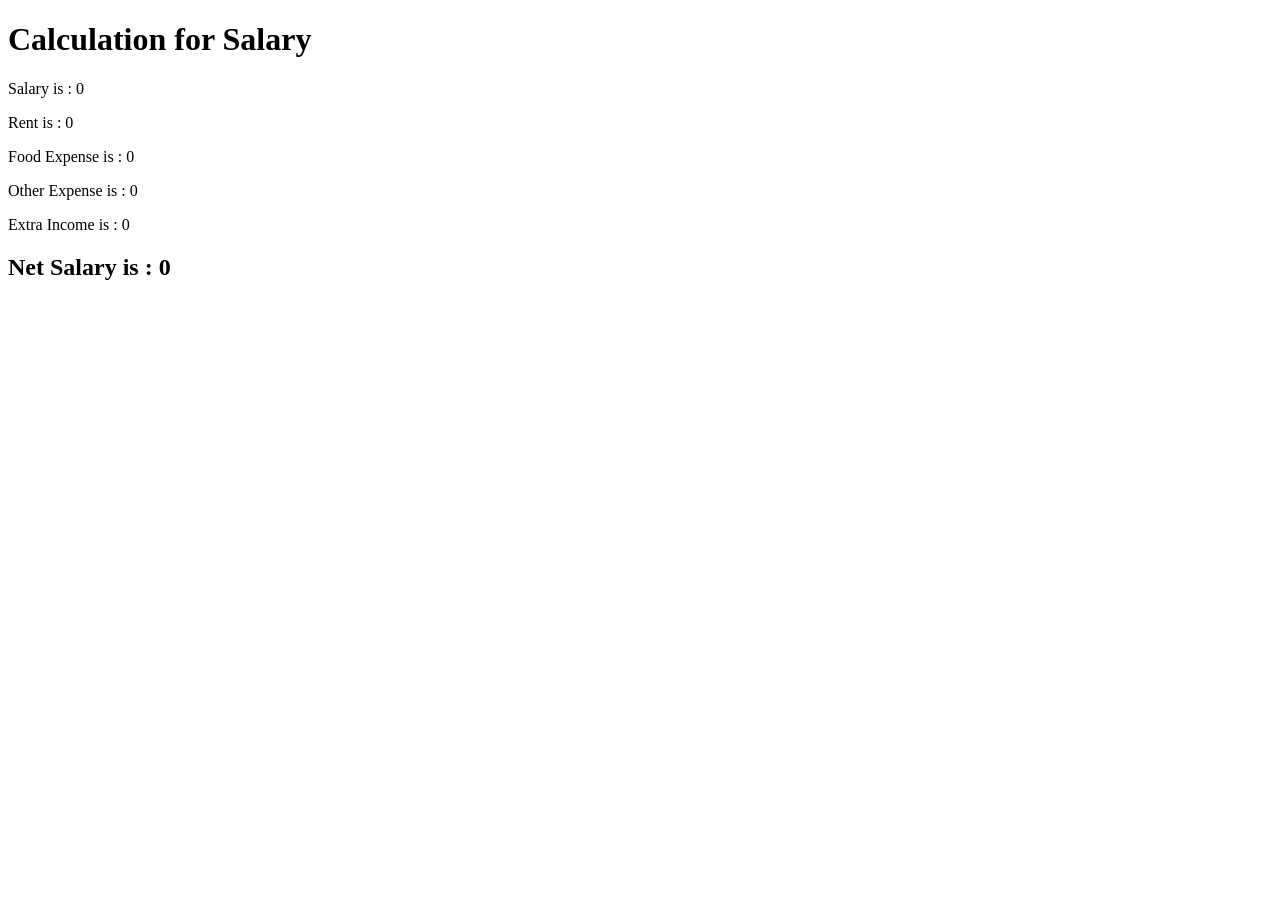
<file: Mock Round Basic Task/index.html>
<!-- salary calculate -->

<!DOCTYPE html>
<html lang="en">

<head>
    <meta charset="UTF-8">
    <meta name="viewport" content="width=device-width, initial-scale=1.0">
    <title>Document</title>
</head>

<body>

    <h1>Calculation for Salary</h1>
    <p id="salary"></p>
    <p id="rent"></p>
    <p id="foodExpense"></p>
    <p id="otherExpense"></p>
    <p id="extraIncome"></p>
    <h2 id="netSalary"></h2>

    <script>
        let salary = Number(prompt("Enter your salary : "));
        let rent = Number(prompt("Enter your rent : "));
        let foodExpense = Number(prompt("Enter your food expense : "));
        let otherExpense = Number(prompt("Enter your other expense : "));
        let extraIncome = Number(prompt("Enter your extra income : "));
        let totalExpense = rent + foodExpense + otherExpense;
        let netSalary = salary - totalExpense + extraIncome;


        function claculateIncome() {
            document.getElementById("salary").innerText = `Salary is : ${salary}`;
            document.getElementById("rent").innerText = `Rent is : ${rent}`;
            document.getElementById("foodExpense").innerText = `Food Expense is : ${foodExpense}`;
            document.getElementById("otherExpense").innerText = `Other Expense is : ${otherExpense}`;
            document.getElementById("extraIncome").innerText = `Extra Income is : ${extraIncome}`;
            document.getElementById("netSalary").innerText = `Net Salary is : ${netSalary}`;
        }
        claculateIncome();
    </script>
</body>

</html>

<!-- salary calculate -->

<!-- invoice generate -->


<!-- <!DOCTYPE html>
<html>
    <body>
        
        <h2>Invoice</h2>

    <table border="1">
        <tr>
            <th>Item</th>
            <th>Qty</th>
            <th>Price</th>
            <th>Total</th>
        </tr>
        <tr>
            <td id="item"></td>
            <td id="qty"></td>
            <td id="price"></td>
            <td id="total1"></td>
        </tr>
        <tr>
            <td id="item2"></td>
            <td id="qty2"></td>
            <td id="price2"></td>
            <td id="total2"></td>
        </tr>
        <tr>
            <td colspan="3">Grand Total</td>
            <td id="grandTotal"></td>
        </tr>
    </table>
    
    <script>
        let item = prompt("Enter item name:");
        let qty = Number(prompt("Enter quantity:"));
        let price = Number(prompt("Enter price per unit:"));
        let item2 = prompt("Enter second item name:");
        let qty2 = Number(prompt("Enter quantity for second item:"));
        let price2 = Number(prompt("Enter price per unit for second item:"));
        
        let total1 = qty * price;
        let total2 = qty2 * price2;
        let grandTotal = total1 + total2;
        
        document.getElementById("item").innerText = item;
        document.getElementById("qty").innerText = qty;
        document.getElementById("price").innerText = price;
        document.getElementById("total1").innerText = total1;
        document.getElementById("item2").innerText = item2;
        document.getElementById("qty2").innerText = qty2;
        document.getElementById("price2").innerText = price2;
        document.getElementById("total2").innerText = total2;
        document.getElementById("grandTotal").innerText = grandTotal;
    </script>
    
</body>
</html> -->

<!-- invoice generate -->

<!-- budget traker -->

<!-- <!DOCTYPE html>
<html lang="en">

<head>
    <meta charset="UTF-8">
    <meta name="viewport" content="width=device-width, initial-scale=1.0">
    <title>Budget Tracker</title>
    <link rel="shortcut icon" href="./img/favicon.png" type="image/x-icon">
    <script src="https://cdn.jsdelivr.net/npm/@tailwindcss/browser@4"></script>
    <link rel="stylesheet" href="style.css">
</head>

<body class="p-6">
    <p id="budget"></p>
    <p id="amount"></p>
    <h1 id="amountLeft"></h1>

    <script>
        let budget = Number(prompt("Enter your budget : "));
        let amount = Number(prompt("Enter your amount spent : "));
        let amountLeft = budget - amount;

        function calculateBudget() {
            document.getElementById("budget").innerText = `Budget is : ${budget}`;
            document.getElementById("amount").innerText = `Amount spent : ${amount}`;
            document.getElementById("amountLeft").innerText = `Amount Left is : ${amountLeft}`;
        }

        calculateBudget();
    </script>
</body>

</html> -->

<!-- budget traker -->
</file>
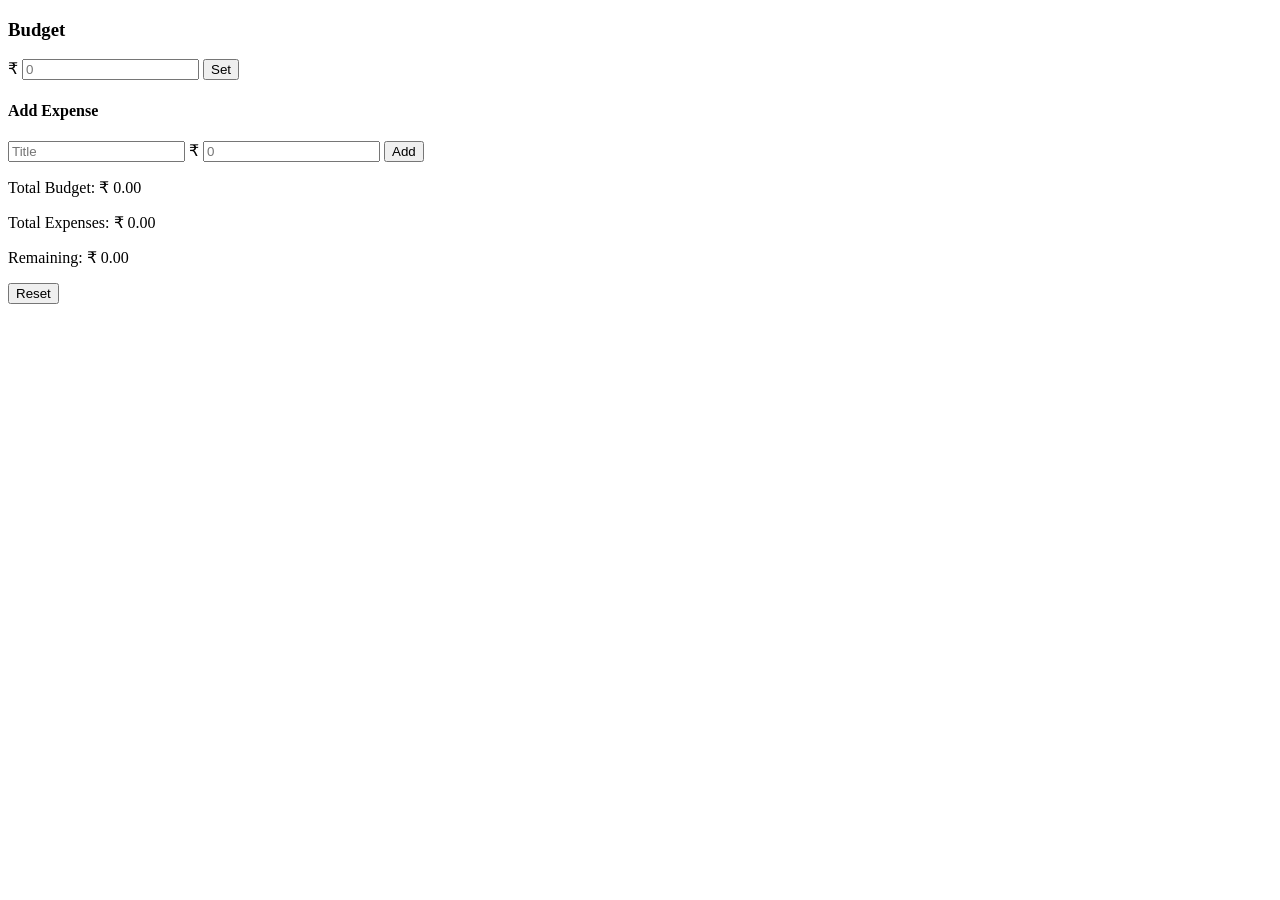
<file: Mock Round Task/index.html>
<!DOCTYPE html>
<html>
<head>
  <meta charset="utf-8">
  <title>Budget</title>
  </head>
<body>
  <h3>Budget</h3>
  ₹ <input type="number" id="budget" placeholder="0">
  <button id="set">Set</button>

  <h4>Add Expense</h4>
  <input id="title" placeholder="Title">
  ₹ <input type="number" id="amount" placeholder="0">
  <button id="add">Add</button>

  <p>Total Budget: ₹ <span id="b">0</span></p>
  <p>Total Expenses: ₹ <span id="x">0</span></p>
  <p>Remaining: ₹ <span id="r">0</span></p>

  <div id="list"></div>
  <button id="reset">Reset</button>

  <script>
    let budget=0, items=[];
    const $=id=>document.getElementById(id);
    function update(){
      const total=items.reduce((s,i)=>s+i.amount,0);
      $("b").textContent=budget.toFixed(2);
      $("x").textContent=total.toFixed(2);
      $("r").textContent=(budget-total).toFixed(2);
      $("list").innerHTML=items.map(i=>`<div>${i.title} - ₹${i.amount.toFixed(2)} <button onclick="rm(${i.id})">x</button></div>`).join("")||"";
    }
    $("set").onclick=()=>{budget=+$("budget").value||0; $("budget").value=""; update();};
    $("add").onclick=()=>{const t=$("title").value.trim(), a=+$("amount").value||0; if(!t||!a) return; items.push({id:Date.now(),title:t,amount:a}); $("title").value=""; $("amount").value=""; update();};
    window.rm=id=>{items=items.filter(i=>i.id!==id); update();};
    $("reset").onclick=()=>{budget=0; items=[]; update();};
    update();
  </script>
</body>
</html>
</file>
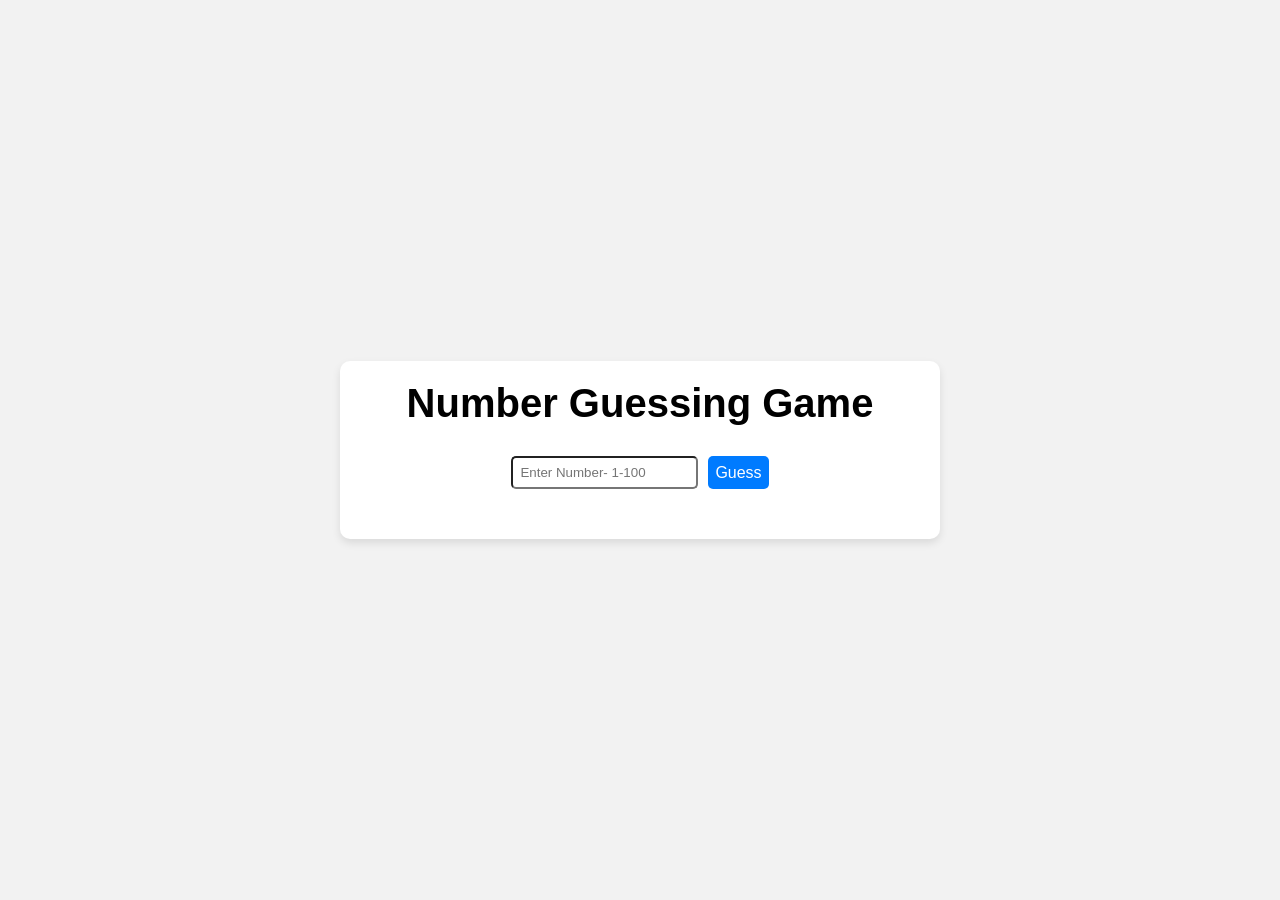
<file: Practical Moc Round/index.html>
<!DOCTYPE html>
<html lang="en">

<head>
    <meta charset="UTF-8">
    <meta name="viewport" content="width=device-width, initial-scale=1.0">
    <link rel="stylesheet" href="style.css">
    <title>Document</title>
    <style>
        
    </style>
</head>

<body>
    <div class="div">
        <div class="box">
            <h2>Number Guessing Game</h2>

            <div>
                <input id="g" type="text" placeholder="Enter Number- 1-100">
                <button onclick="check()">Guess</button>
            </div>

            <p id="f"></p>
        </div>
    </div>

    <script>
        let n = Math.floor(Math.random() * 100) + 1;

        function check() {
            let v = Number(document.getElementById("g").value);
            if (!v || v < 1 || v > 100) {
                f.innerText = "1-100 only";
            } else if (v === n) {
                f.innerText = "Correct!";
            } else if (v < n) {
                f.innerText = "Too low!";
            } else {
                f.innerText = "Too high!";
            }
        }
    </script>
</body>

</html>
</file>
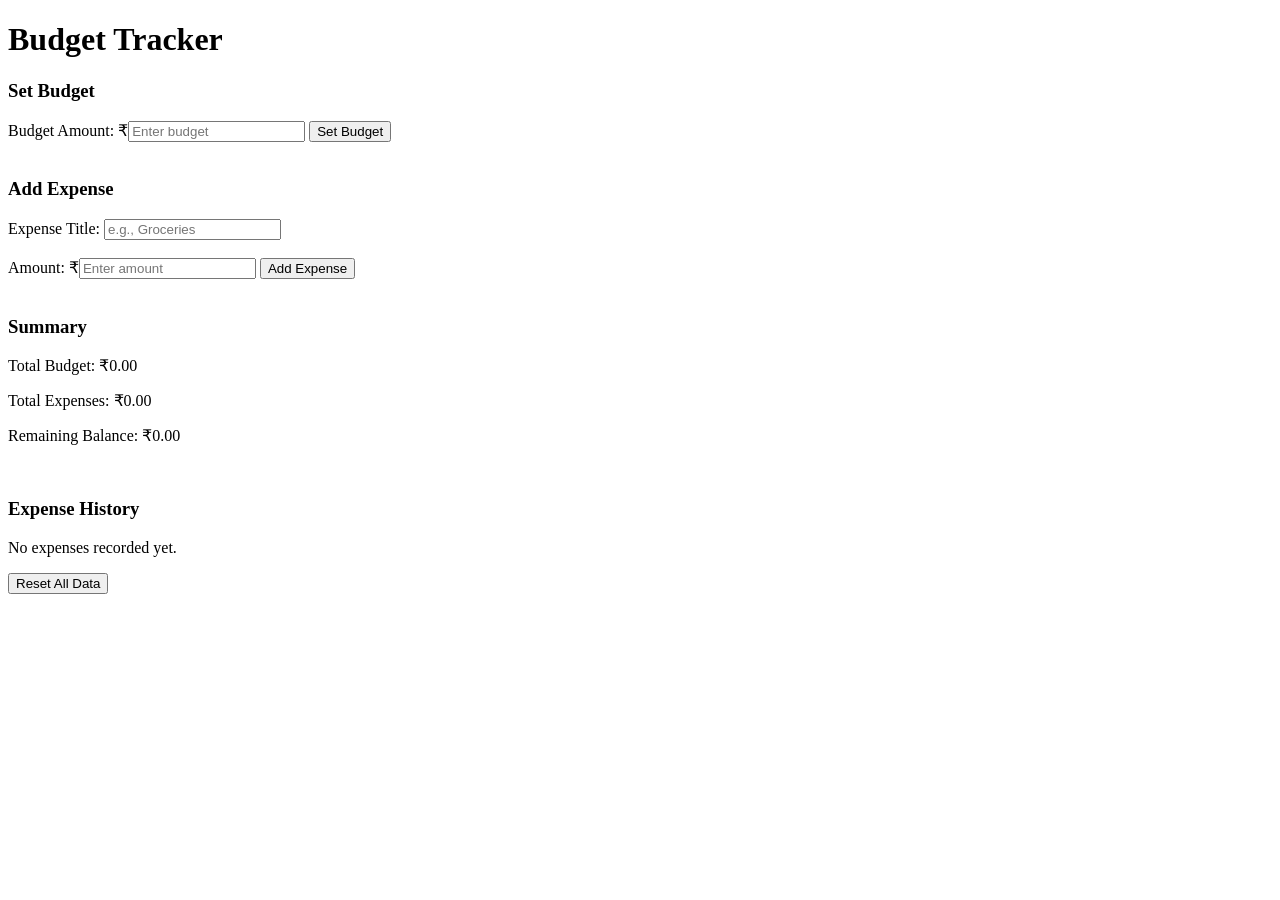
<file: Mock Round Task/budgettracker3.html>
<!DOCTYPE html>
<html>
<head>
    <title>Budget Tracker</title>
</head>
<body>
    <h1>Budget Tracker</h1>
    
    <div id="budget-section">
        <h3>Set Budget</h3>
        Budget Amount: ₹<input type="number" id="budget-input" min="0" placeholder="Enter budget">
        <button onclick="setBudget()">Set Budget</button>
        <span id="budget-error" style="color: red;"></span>
    </div>
    <br>
    
    <div id="expense-section">
        <h3>Add Expense</h3>
        Expense Title: <input type="text" id="expense-title" placeholder="e.g., Groceries">
        <br><br>
        Amount: ₹<input type="number" id="expense-amount" min="0" placeholder="Enter amount">
        <button onclick="addExpense()">Add Expense</button>
        <span id="expense-error" style="color: red;"></span>
    </div>
    <br>
    
    <div id="summary-section">
        <h3>Summary</h3>
        <p>Total Budget: ₹<span id="total-budget">0</span></p>
        <p>Total Expenses: ₹<span id="total-expenses">0</span></p>
        <p>Remaining Balance: ₹<span id="remaining-balance">0</span></p>
    </div>
    <br>
    
    <div id="expense-history">
        <h3>Expense History</h3>
        <div id="expense-list"></div>
        <button onclick="resetAll()">Reset All Data</button>
    </div>

    <script>
        let b = +localStorage.getItem('budget') || 0, e = JSON.parse(localStorage.getItem('expenses')) || [];
        
        const update = () => {
            const te = e.reduce((s,x)=>s+x.amount,0), r=b-te;
            document.getElementById('total-budget').textContent = b.toFixed(2);
            document.getElementById('total-expenses').textContent = te.toFixed(2);
            document.getElementById('remaining-balance').textContent = r.toFixed(2);
            document.getElementById('remaining-balance').style.color = r<0?'red':'';
            document.getElementById('expense-list').innerHTML = !e.length?'<p>No expenses recorded yet.</p>':e.map(x=>`<div style="border:1px solid #ccc;padding:10px;margin:5px 0;"><strong>${x.title}</strong> - ₹${x.amount.toFixed(2)} <button onclick="window.remove(${x.id})" style="float:right;color:red;background:none;border:none;">Remove</button></div>`).join('');
        };
        
        window.setBudget = () => {
            const v = +document.getElementById('budget-input').value;
            if(!v || v<=0 || v>999999999) {document.getElementById('budget-error').textContent = 'Please enter valid budget'; return;}
            b = v; localStorage.setItem('budget',b); update(); document.getElementById('budget-input').value='';
            document.getElementById('budget-error').textContent='';
        };
        
        window.addExpense = () => {
            const t = document.getElementById('expense-title').value.trim(), a = +document.getElementById('expense-amount').value;
            if(!t || !a || a<=0 || a>999999999) {document.getElementById('expense-error').textContent = 'Please enter valid expense'; return;}
            e.push({id:Date.now(),title:t,amount:a}); localStorage.setItem('expenses',JSON.stringify(e)); update();
            document.getElementById('expense-title').value=''; document.getElementById('expense-amount').value='';
            document.getElementById('expense-error').textContent='';
        };
        
        window.remove = id => {if(confirm('Remove?')) {e=e.filter(x=>x.id!==id); localStorage.setItem('expenses',JSON.stringify(e)); update();}};
        
        window.resetAll = () => {if(confirm('Reset all?')) {b=0; e=[]; localStorage.clear(); update();}};
        
        update();
    </script>
</body>
</html>
</file>
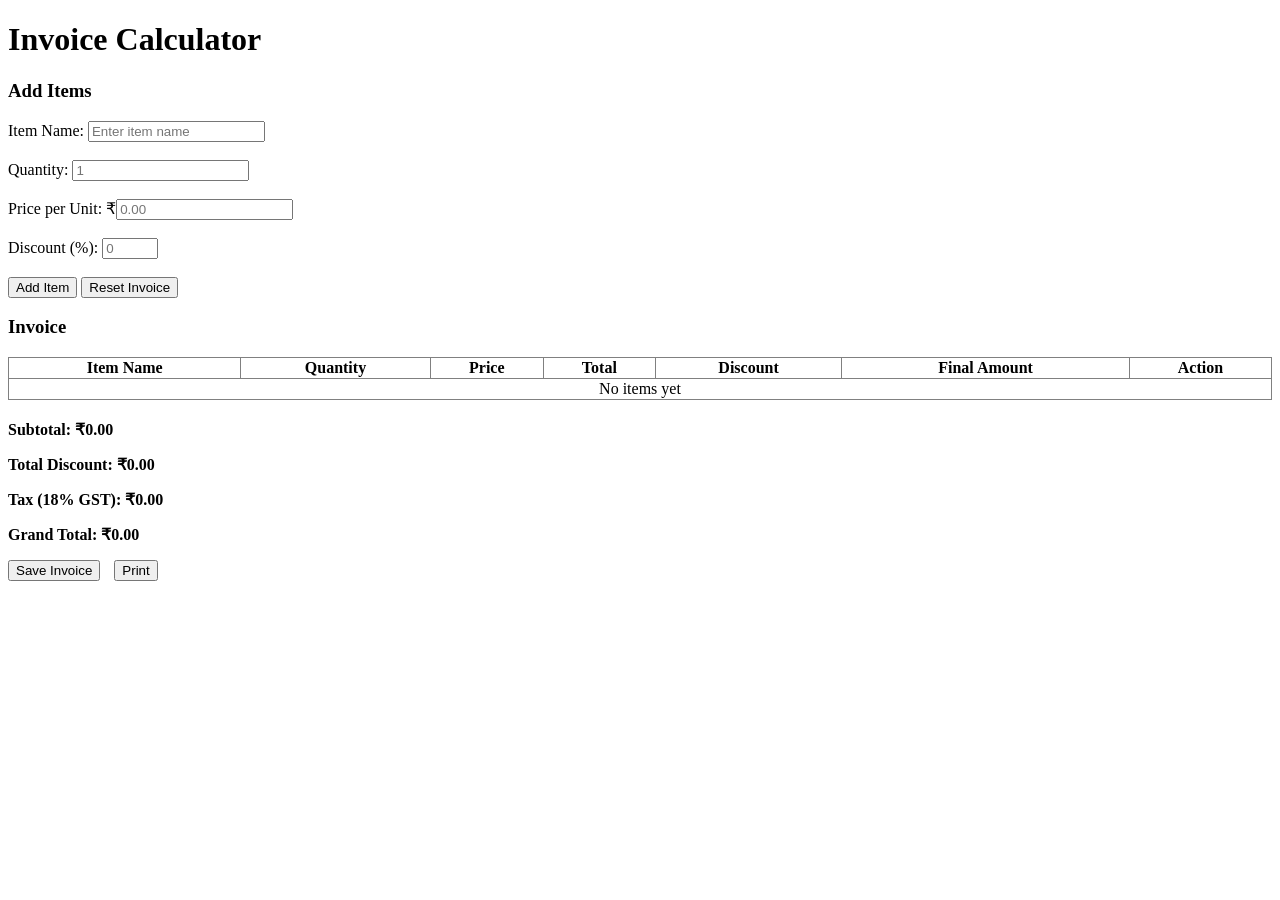
<file: Mock Round Task/invoicecalculator5.html>
<!DOCTYPE html>
<html>
<head>
    <title>Invoice Calculator</title>
</head>
<body>
    <h1>Invoice Calculator</h1>
    
    <div id="input-section">
        <h3>Add Items</h3>
        
        Item Name: <input type="text" id="item-name" placeholder="Enter item name">
        <span id="name-error" style="color: red;"></span>
        <br><br>
        
        Quantity: <input type="number" id="quantity" min="1" placeholder="1">
        <span id="qty-error" style="color: red;"></span>
        <br><br>
        
        Price per Unit: ₹<input type="number" id="price" min="0" placeholder="0.00" step="0.01">
        <span id="price-error" style="color: red;"></span>
        <br><br>
        
        Discount (%): <input type="number" id="discount" min="0" max="100" placeholder="0">
        <span id="discount-error" style="color: red;"></span>
        <br><br>
        
        <button onclick="addItem()">Add Item</button>
        <button onclick="resetInvoice()">Reset Invoice</button>
    </div>
    
    <div id="invoice-section">
        <h3>Invoice</h3>
        <table border="1" style="width: 100%; border-collapse: collapse;">
            <thead>
                <tr>
                    <th>Item Name</th>
                    <th>Quantity</th>
                    <th>Price</th>
                    <th>Total</th>
                    <th>Discount</th>
                    <th>Final Amount</th>
                    <th>Action</th>
                </tr>
            </thead>
            <tbody id="invoice-table">
                <tr>
                    <td colspan="7" style="text-align: center;">No items added yet</td>
                </tr>
            </tbody>
        </table>
        
        <div id="total-section" style="margin-top: 20px;">
            <p><strong>Subtotal: ₹<span id="subtotal">0.00</span></strong></p>
            <p><strong>Total Discount: ₹<span id="total-discount">0.00</span></strong></p>
            <p><strong>Tax (18% GST): ₹<span id="tax">0.00</span></strong></p>
            <p><strong>Grand Total: ₹<span id="grand-total">0.00</span></strong></p>
        </div>
        
        <button onclick="saveInvoice()" style="margin-right: 10px;">Save Invoice</button>
        <button onclick="printInvoice()">Print</button>
    </div>

    <script>
        let ii=[], id=1;
        
        const err = ['name-error','qty-error','price-error','discount-error'];
        const clear = () => err.forEach(e=>document.getElementById(e).textContent='');
        
        window.addItem = () => {
            const n=document.getElementById('item-name').value.trim(), q=+document.getElementById('quantity').value, p=+document.getElementById('price').value, d=+document.getElementById('discount').value||0;
            if(!n){document.getElementById('name-error').textContent='Item name required';return;}
            if(!q||q<=0){document.getElementById('qty-error').textContent='Invalid quantity';return;}
            if(!p||p<0){document.getElementById('price-error').textContent='Invalid price';return;}
            if(d<0||d>100){document.getElementById('discount-error').textContent='Invalid discount';return;}
            
            ii.push({id:id++,name:n,qty:q,price:p,disc:d,total:q*p,da:(q*p*d)/100,fa:(q*p)-(q*p*d)/100});
            clear();['item-name','quantity','price','discount'].forEach(f=>document.getElementById(f).value='');
            update();
        };
        
        window.removeItem = rid => {ii=ii.filter(i=>i.id!==rid); update();};
        
        const update = () => {
            const tb=document.getElementById('invoice-table');
            tb.innerHTML = !ii.length?'<tr><td colspan="7" style="text-align:center;">No items yet</td></tr>':ii.map(i=>
                `<tr><td>${i.name}</td><td>${i.qty}</td><td>₹${i.price.toFixed(2)}</td><td>₹${i.total.toFixed(2)}</td><td>${i.disc}% (₹${i.da.toFixed(2)})</td><td>₹${i.fa.toFixed(2)}</td><td><button onclick="removeItem(${i.id})" style="color:red;">Remove</button></td></tr>`
            ).join('');
            
            const st=ii.reduce((s,i)=>s+i.total,0), td=ii.reduce((s,i)=>s+i.da,0), ta=st-td, txx=ta*0.18, gt=ta+txx;
            ['subtotal','total-discount','tax','grand-total'].forEach((f,i)=>document.getElementById(f).textContent=[st,td,txx,gt][i].toFixed(2));
        };
        
        window.resetInvoice = () => {if(confirm('Reset invoice?')){ii=[];id=1;clear();['item-name','quantity','price','discount'].forEach(f=>document.getElementById(f).value='');update();}};
        
        window.saveInvoice = () => {
            if(!ii.length){alert('No items to save');return;}
            const saved=JSON.parse(localStorage.getItem('savedInvoices'))||[];
            saved.push({timestamp:new Date().toLocaleString(),items:ii,totals:{subtotal:+document.getElementById('subtotal').textContent,totalDiscount:+document.getElementById('total-discount').textContent,tax:+document.getElementById('tax').textContent,grandTotal:+document.getElementById('grand-total').textContent}});
            localStorage.setItem('savedInvoices',JSON.stringify(saved));alert('Invoice saved!');
        };
        
        window.printInvoice = () => window.print();
        
        update();
    </script>
</body>
</html>
</file>
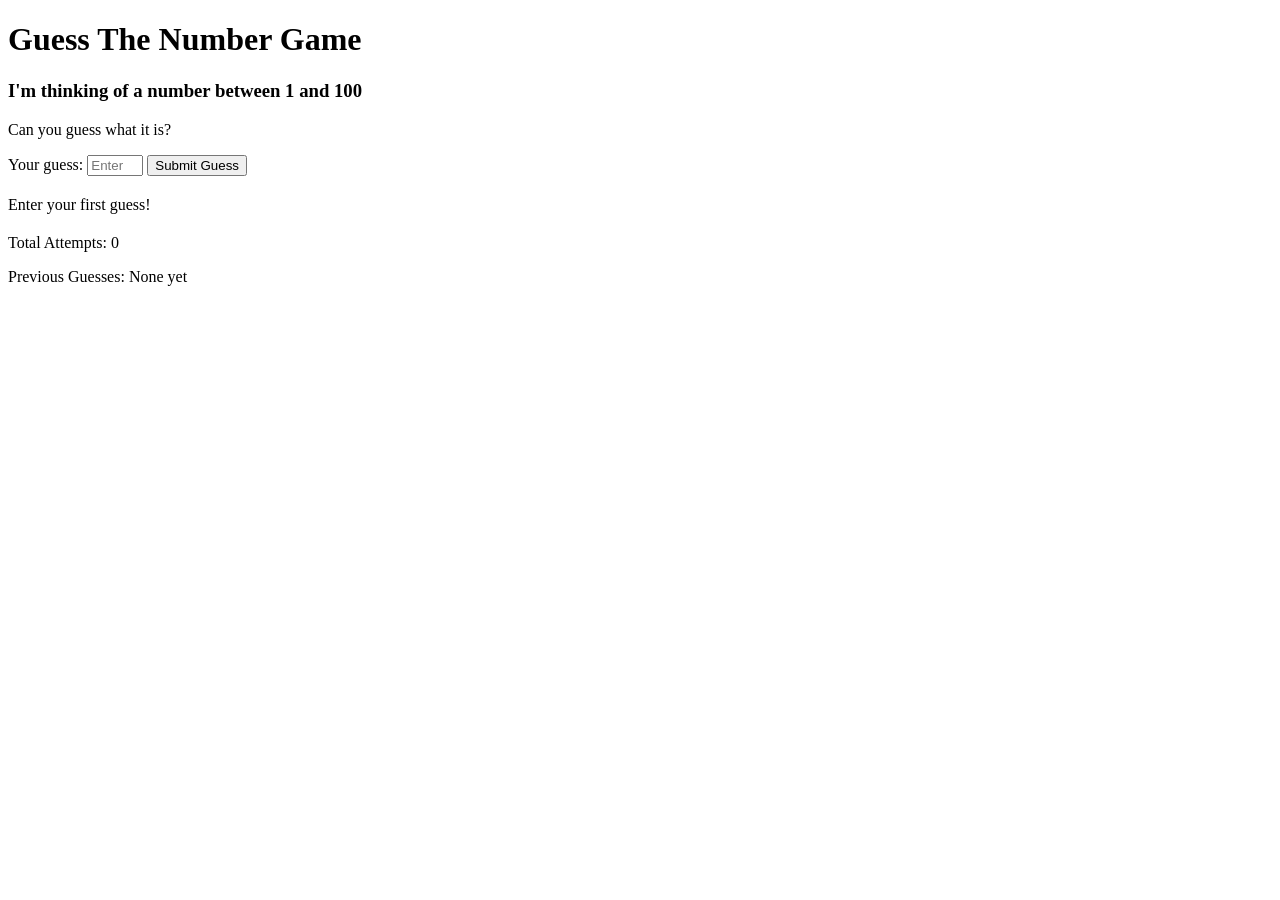
<file: Mock Round Task/numberguessinggame4.html>
<!DOCTYPE html>
<html>
<head>
    <title>Number Guessing Game</title>
</head>
<body>
    <h1>Guess The Number Game</h1>
    
    <div id="game-screen">
        <h3>I'm thinking of a number between 1 and 100</h3>
        <p>Can you guess what it is?</p>
        
        Your guess: <input type="number" id="guess-input" min="1" max="100" placeholder="Enter your guess">
        <button onclick="submitGuess()">Submit Guess</button>
        <span id="input-error" style="color: red;"></span>
        
        <div id="feedback" style="margin: 20px 0;">
            <p id="feedback-text">Enter your first guess!</p>
        </div>
        
        <div id="game-stats">
            <p>Total Attempts: <span id="attempts">0</span></p>
            <p id="previous-guesses">
                Previous Guesses: <span id="guesses-list">None yet</span>
            </p>
        </div>
        
        <button id="new-game-btn" onclick="newGame()" style="display: none;">New Game</button>
    </div>

    <script>
        var secret = 50;
        var tries = 0;
        var allGuesses = "";
        
        function submitGuess() {
            var guess = document.getElementById('guess-input').value;
            var numberGuess = parseInt(guess);
            
            if (!guess) {
                document.getElementById('input-error').textContent = 'Enter number';
                return;
            }
            
            if (numberGuess < 1 || numberGuess > 100) {
                document.getElementById('input-error').textContent = 'Enter 1 to 100';
                return;
            }
            
            document.getElementById('input-error').textContent = '';
            
            tries = tries + 1;
            allGuesses = allGuesses + numberGuess + ", ";
            document.getElementById('attempts').textContent = tries;
            document.getElementById('guesses-list').textContent = allGuesses;
            
            if (numberGuess == secret) {
                document.getElementById('feedback-text').textContent = "Correct! You found " + secret;
                document.getElementById('new-game-btn').style.display = "inline-block";
            } else if (numberGuess < secret) {
                document.getElementById('feedback-text').textContent = "Too Low";
            } else {
                document.getElementById('feedback-text').textContent = "Too High";
            }
            
            document.getElementById('guess-input').value = '';
        }
        
        function newGame() {
            secret = Math.floor(Math.random() * 100) + 1;
            tries = 0;
            allGuesses = "";
            document.getElementById('feedback-text').textContent = 'Enter guess!';
            document.getElementById('attempts').textContent = '0';
            document.getElementById('guesses-list').textContent = 'None';
            document.getElementById('new-game-btn').style.display = 'none';
            document.getElementById('guess-input').value = '';
        }
    </script>
</body>
</html>
</file>
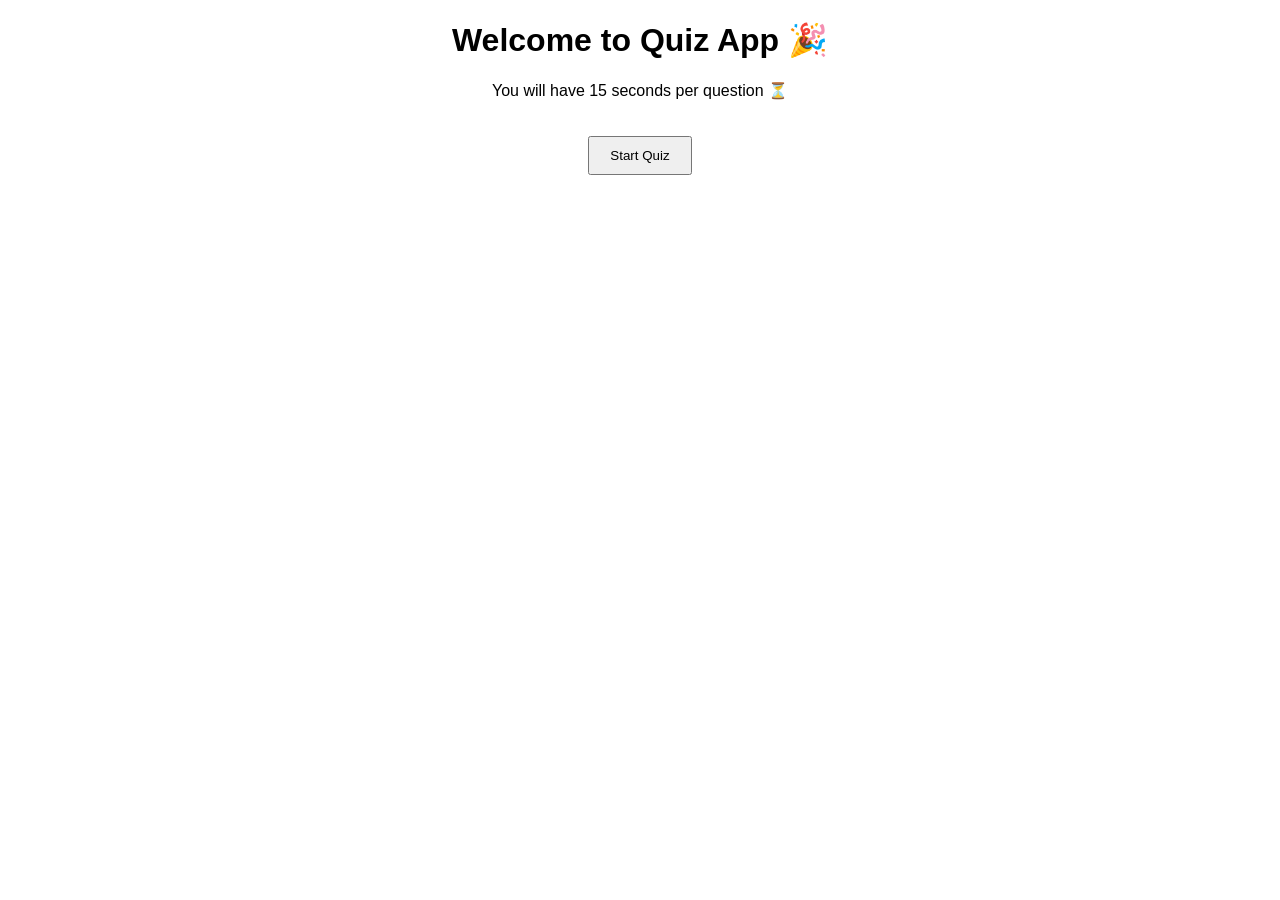
<file: Mock Round Task/Quizapp1.html>
<!DOCTYPE html>
<html lang="en">
<head>
  <meta charset="UTF-8">
  <meta name="viewport" content="width=device-width, initial-scale=1.0">
  <title>Quiz App</title>
  <style>
    body { font-family: Arial, sans-serif; text-align: center; margin: 20px; }
    .hide { display: none; }
    .quiz-header { display: flex; justify-content: space-between; margin-bottom: 20px; }
    #question-container { font-size: 20px; margin: 20px 0; }
    .option {
      display: block;
      padding: 10px; 
      margin: 10px auto; 
      width: 200px; 
      cursor: pointer; 
      border: 1px solid #888; 
      border-radius: 5px;
      background: #f9f9f9;
    }
    .option:hover { background: #eee; }
    .correct { background: #4CAF50 !important; color: white; }
    .wrong { background: #f44336 !important; color: white; }
    button { padding: 10px 20px; margin-top: 20px; cursor: pointer; }
  </style>
</head>
<body>

  <!-- Start Screen -->
  <div id="start-screen">
    <h1>Welcome to Quiz App 🎉</h1>
    <p>You will have 15 seconds per question ⏳</p>
    <button id="start-btn">Start Quiz</button>
  </div>

  <!-- Quiz Screen -->
  <div id="quiz-screen" class="hide">
    <div class="quiz-header">
      <span id="question-count"></span>
      <span id="timer">Time Left: 15s</span>
    </div>
    <div id="question-container"></div>
    <div id="options-container"></div>
    <button id="next-btn" class="hide">Next ➡️</button>
  </div>

  <!-- Result Screen -->
  <div id="result-screen" class="hide">
    <h2>Quiz Completed ✅</h2>
    <p id="score"></p>
    <button id="restart-btn">Restart 🔄</button>
  </div>

  <script>
    const qs = [
      {q: "Which language runs in a web browser?", ops: ["Java", "C", "Python", "JavaScript"], a: 3},
      {q: "What does CSS stand for?", ops: ["Central Style Sheets", "Cascading Style Sheets", "Cascading Simple Sheets", "Cars SUVs"], a: 1},
      {q: "What does HTML stand for?", ops: ["Hypertext Markup Language", "Hyper Tool Multi Language", "Hyperlinks Text Mark Language", "None"], a: 0}
    ];

    let i = 0, s = 0, t;

    document.getElementById("start-btn").onclick = () => {
      document.getElementById("start-screen").classList.add("hide");
      document.getElementById("quiz-screen").classList.remove("hide");
      _show();
    };

    document.getElementById("restart-btn").onclick = () => {
      document.getElementById("result-screen").classList.add("hide");
      document.getElementById("start-screen").classList.remove("hide");
      i = s = 0;
    };

    document.getElementById("next-btn").onclick = () => {
      i++;
      if (i < qs.length) _show();
      else {
        document.getElementById("quiz-screen").classList.add("hide");
        document.getElementById("result-screen").classList.remove("hide");
        document.getElementById("score").textContent = `You scored ${s} out of ${qs.length} 🎯`;
      }
    };

    function _show() {
      clearInterval(t);
      const q = qs[i];
      
      document.getElementById("question-container").textContent = q.q;
      document.getElementById("question-count").textContent = `Q ${i + 1} of ${qs.length}`;
      
      document.getElementById("options-container").innerHTML = "";
      q.ops.forEach((opt, idx) => {
        const b = document.createElement("button");
        b.textContent = opt;
        b.className = "option";
        b.onclick = () => {
          clearInterval(t);
          document.querySelectorAll(".option").forEach(btn => btn.disabled = true);
          
          if (idx === q.a) {
            b.classList.add("correct");
            s++;
          } else {
            b.classList.add("wrong");
            document.querySelectorAll(".option")[q.a].classList.add("correct");
          }
          
          document.getElementById("next-btn").classList.remove("hide");
        };
        document.getElementById("options-container").appendChild(b);
      });
      
      let time = 15;
      t = setInterval(() => {
        time--;
        document.getElementById("timer").textContent = `Time Left: ${time}s`;
        if (time <= 0) {
          clearInterval(t);
          document.querySelectorAll(".option").forEach(btn => btn.disabled = true);
          document.querySelectorAll(".option")[qs[i].a].classList.add("correct");
          document.getElementById("next-btn").classList.remove("hide");
        }
      }, 1000);
    }
  </script>
</body>
</html>
</file>
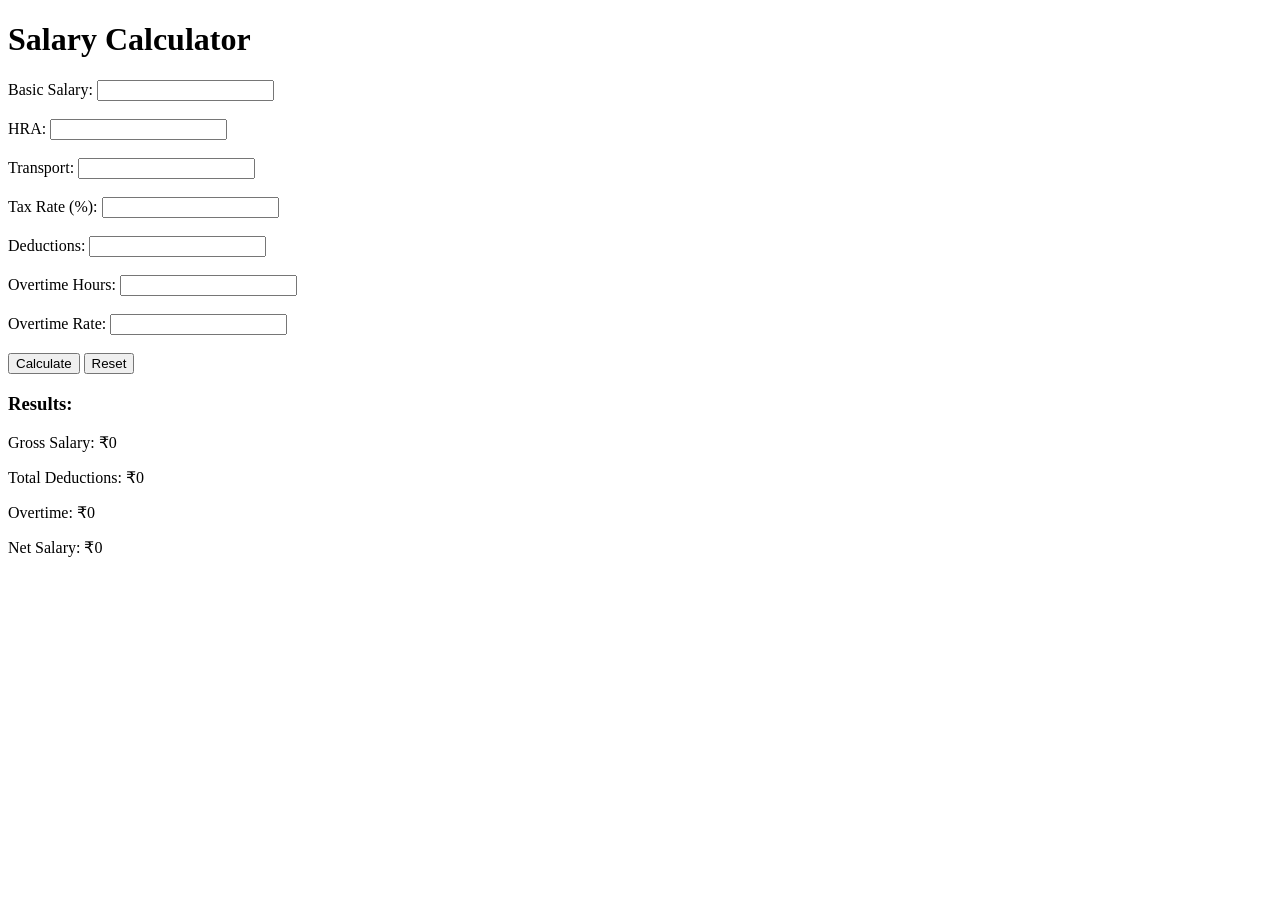
<file: Mock Round Task/salarycalc2.html>
<!DOCTYPE html>
<html>
<head>
    <title>Salary Calculator</title>
</head>
<body>
    <h1>Salary Calculator</h1>
    
    <form>
        Basic Salary: <input type="number" id="basic"> <br><br>
        
        HRA: <input type="number" id="hra"> <br><br>
        
        Transport: <input type="number" id="transport"> <br><br>
        
        Tax Rate (%): <input type="number" id="tax"> <br><br>
        
        Deductions: <input type="number" id="deductions"> <br><br>
        
        Overtime Hours: <input type="number" id="ot-hours"> <br><br>
        
        Overtime Rate: <input type="number" id="ot-rate"> <br><br>
        
        <button type="button" onclick="calculate()">Calculate</button>
        <button type="button" onclick="reset()">Reset</button>
    </form>
    
    <h3>Results:</h3>
    <p>Gross Salary: ₹<span id="gross">0</span></p>
    <p>Total Deductions: ₹<span id="total-ded">0</span></p>
    <p>Overtime: ₹<span id="overtime">0</span></p>
    <p>Net Salary: ₹<span id="net">0</span></p>

    <script>
        window.calculate = () => {
            const v = id => parseFloat(document.getElementById(id).value) || 0;
            const b=v('basic'),h=v('hra'),t=v('transport'),tx=v('tax'),d=v('deductions'),ot=v('ot-hours'),or=v('ot-rate');
            const g=b+h+t,ta=(g*tx)/100,td=ta+d,otm=ot*or,n=g-td+otm;
            document.getElementById('gross').textContent = g.toFixed(2);
            document.getElementById('total-ded').textContent = td.toFixed(2);
            document.getElementById('overtime').textContent = otm.toFixed(2);
            document.getElementById('net').textContent = n.toFixed(2);
        };
        
        window.reset = () => {
            document.querySelectorAll('input').forEach(i => i.value = '');
            [...document.querySelectorAll('span')].forEach(s => s.textContent = '0');
        };
    </script>
</body>
</html>
</file>
<file: Practical Moc Round/style.css>
* {
  margin: 0;
  padding: 0;
  box-sizing: border-box;
  font-family: "Segoe UI", Tahoma, Geneva, Verdana, sans-serif;
}

.div {
  display: flex;
  justify-content: center;
  align-items: center;
  height: 100vh;
  background: #f2f2f2;
  flex-direction: column;
  gap: 20px;
  text-align: center;
  padding: 0 20px;
}
.div .box {
  display: flex;
  flex-direction: column;
  align-items: center;
  background: #fff ;    
  padding: 20px;
  border-radius: 10px;
  box-shadow: 0 4px 8px rgba(0, 0, 0, 0.1);
  width: 600px;
  gap: 30px;
}
#g {
  padding: 7px;
  border-radius: 5px;
}
#g:hover {
  box-shadow: 0 4px 8px rgba(0, 0, 0, 0.1);
}
h2 {
  font-size: 40px;
  color: #000;
}
p {
  font-size: 1.2rem;
  color: #000;
  font-weight: 600;
}
button {
  padding: 7px;
  font-size: 1rem;
  color: #fff;
  background: #007bff;
  border: none;
  border-radius: 5px;
  cursor: pointer;
  transition: background 0.3s ease;
}
div{
    display: flex;
    gap: 10px;
}
</file>
